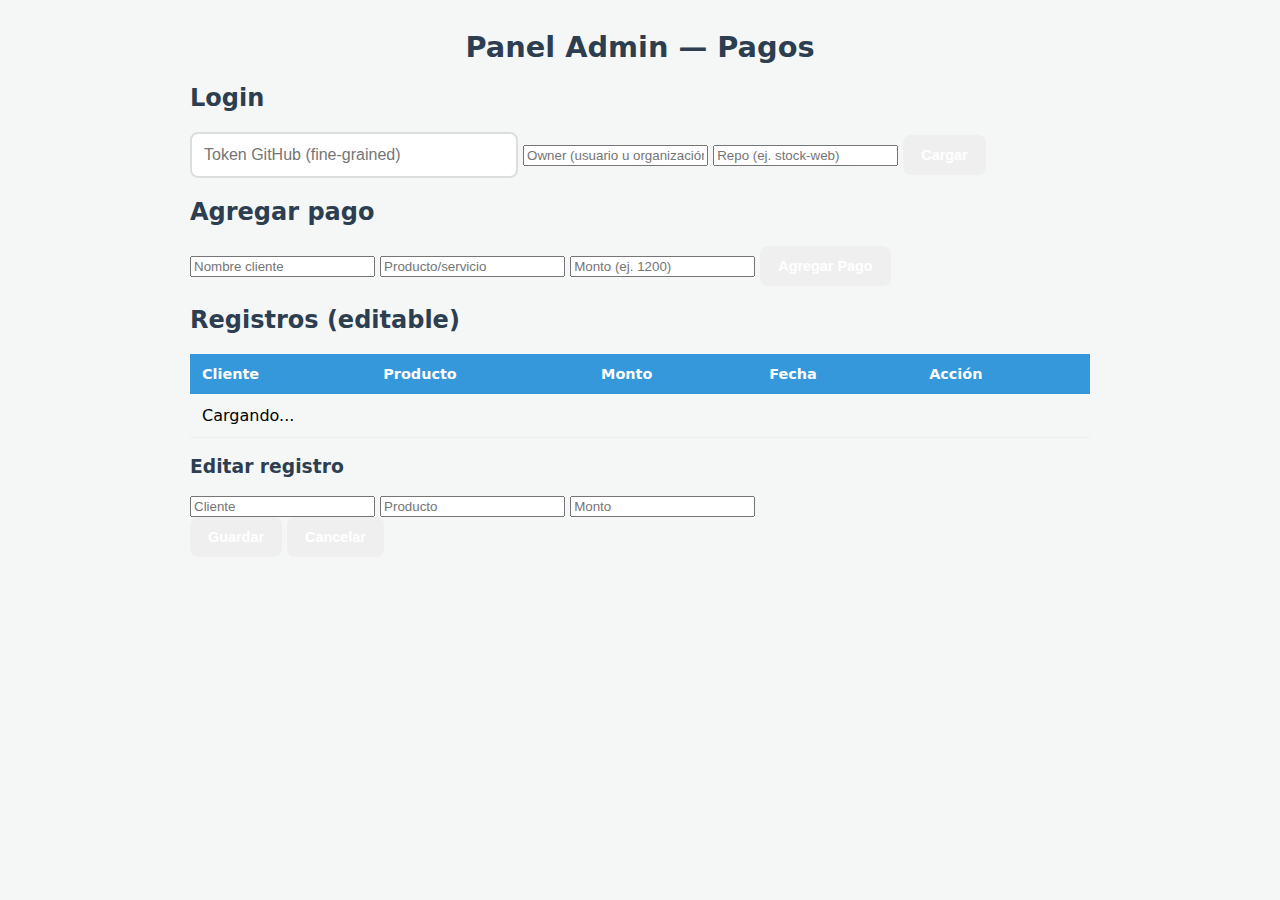
<file: admin.html>
<!DOCTYPE html>
<html lang="es">
<head>
  <meta charset="utf-8" />
  <meta name="viewport" content="width=device-width,initial-scale=1" />
  <title>Admin — Panel de Pagos</title>
  <link rel="stylesheet" href="css/styles.css" />
</head>
<body>
  <header class="topbar admin">
    <h1>Panel Admin — Pagos</h1>
  </header>

  <main class="container">
    <section class="card">
      <h2>Login</h2>
      <div class="form-row">
        <input id="token" type="password" placeholder="Token GitHub (fine-grained)" />
        <input id="owner" placeholder="Owner (usuario u organización)" />
        <input id="repo" placeholder="Repo (ej. stock-web)" />
        <button id="btn-login">Cargar</button>
      </div>
      <div id="login-status" class="muted"></div>
    </section>

    <section class="card">
      <h2>Agregar pago</h2>
      <div class="form-row wrap">
        <input id="cliente" placeholder="Nombre cliente" />
        <input id="producto" placeholder="Producto/servicio" />
        <input id="monto" type="number" placeholder="Monto (ej. 1200)" />
        <button id="btn-add">Agregar Pago</button>
      </div>
      <div id="add-status" class="muted"></div>
    </section>

    <section class="card">
      <h2>Registros (editable)</h2>
      <div class="table-wrap">
        <table id="admin-table" class="records-table">
          <thead>
            <tr><th>Cliente</th><th>Producto</th><th>Monto</th><th>Fecha</th><th>Acción</th></tr>
          </thead>
          <tbody id="admin-body">
            <tr><td colspan="5">Cargando...</td></tr>
          </tbody>
        </table>
      </div>
    </section>
  </main>

  <!-- Edit modal -->
  <div id="modal" class="modal hidden" role="dialog" aria-modal="true" aria-hidden="true">
    <div class="modal-content card">
      <h3>Editar registro</h3>
      <input id="edit-cliente" placeholder="Cliente" />
      <input id="edit-producto" placeholder="Producto" />
      <input id="edit-monto" type="number" placeholder="Monto" />
      <div class="form-row">
        <button id="btn-save-edit">Guardar</button>
        <button id="btn-cancel-edit" class="ghost">Cancelar</button>
      </div>
      <div id="edit-status" class="muted"></div>
    </div>
  </div>

  <script src="js/admin.js"></script>
</body>
</html>
</file>
<file: css/styles.css>
:root { 
    --primary: #3498db; 
    --success: #27ae60; 
    --danger: #e74c3c; 
    --white: #ffffff; 
    --dark: #2c3e50; /* Color oscuro para textos */
}

body { 
    font-family: 'Segoe UI', system-ui, sans-serif; 
    background: #f4f7f6; 
    padding: 10px; 
    margin: 0 auto; 
    max-width: 900px; 
    color: var(--dark); 
}

h1 { text-align: center; color: var(--dark); margin: 20px 0; font-size: 1.8rem; }

/* Panel de Admin */
#admin-panel { 
    background: white; 
    padding: 15px; 
    border-radius: 12px; 
    box-shadow: 0 4px 6px rgba(0,0,0,0.1); 
    margin-bottom: 20px; 
    display: flex; 
    flex-direction: column; 
    gap: 10px; 
    align-items: center; 
}

#admin-controls { display: flex; flex-wrap: wrap; gap: 8px; width: 100%; justify-content: center; }

input[type="password"] { 
    padding: 12px; 
    border: 2px solid #ddd; 
    border-radius: 8px; 
    width: 100%; 
    max-width: 300px; 
    font-size: 1rem;
    color: black;
}

button { 
    padding: 12px 18px; 
    border: none; 
    border-radius: 8px; 
    font-weight: bold; 
    cursor: pointer; 
    color: white; 
    transition: 0.2s; 
    font-size: 0.9rem;
}

.btn-login { background: var(--dark); width: 100%; max-width: 300px; }
.btn-save { background: var(--success); flex: 1; min-width: 120px; }
.btn-add { background: var(--primary); flex: 1; min-width: 120px; }
.btn-logout { background: #7f8c8d; }
.btn-del { background: var(--danger); padding: 6px 10px; }

/* Tabla y Contenedor */
.table-container { 
    overflow-x: auto; 
    background: white; 
    border-radius: 12px; 
    box-shadow: 0 5px 15px rgba(0,0,0,0.05); 
}

table { width: 100%; border-collapse: collapse; min-width: 500px; }
th { background: var(--primary); color: white; padding: 12px; text-align: left; font-size: 0.9rem; }
td { padding: 12px; border-bottom: 1px solid #eee; color: black; font-weight: 500; }

/* Inputs de edición */
.editable { 
    width: 100%; 
    border: 1px solid transparent; 
    background: transparent;  
    color: black; 
    font-size: 1rem;
}
.editing .editable { border: 1px solid #ccc; background: #fff; border-radius: 4px; }

/* BOTÓN VER PRODUCTO MEJORADO */
.ver-link { 
    display: inline-block;
    color: black !important; /* Texto en negro */
    font-weight: bold; 
    text-decoration: none; 
    border: 2px solid var(--primary); 
    padding: 8px 12px; 
    border-radius: 6px; 
    font-size: 0.8rem; 
    text-align: center;
    background: white;
    white-space: nowrap;
}

.ver-link:active { background: var(--primary); color: white !important; }

#loading { text-align: center; margin: 20px; font-weight: bold; color: var(--primary); }
#status-msg { text-align: center; margin-bottom: 10px; font-weight: bold; font-size: 1rem; color: var(--dark); }

/* Ajustes para Celular */
@media (max-width: 600px) {
    body { padding: 5px; }
    h1 { font-size: 1.5rem; }
    td, th { padding: 10px 5px; font-size: 0.85rem; }
    .ver-link { padding: 6px 8px; width: 100%; box-sizing: border-box; }
}
</file>
